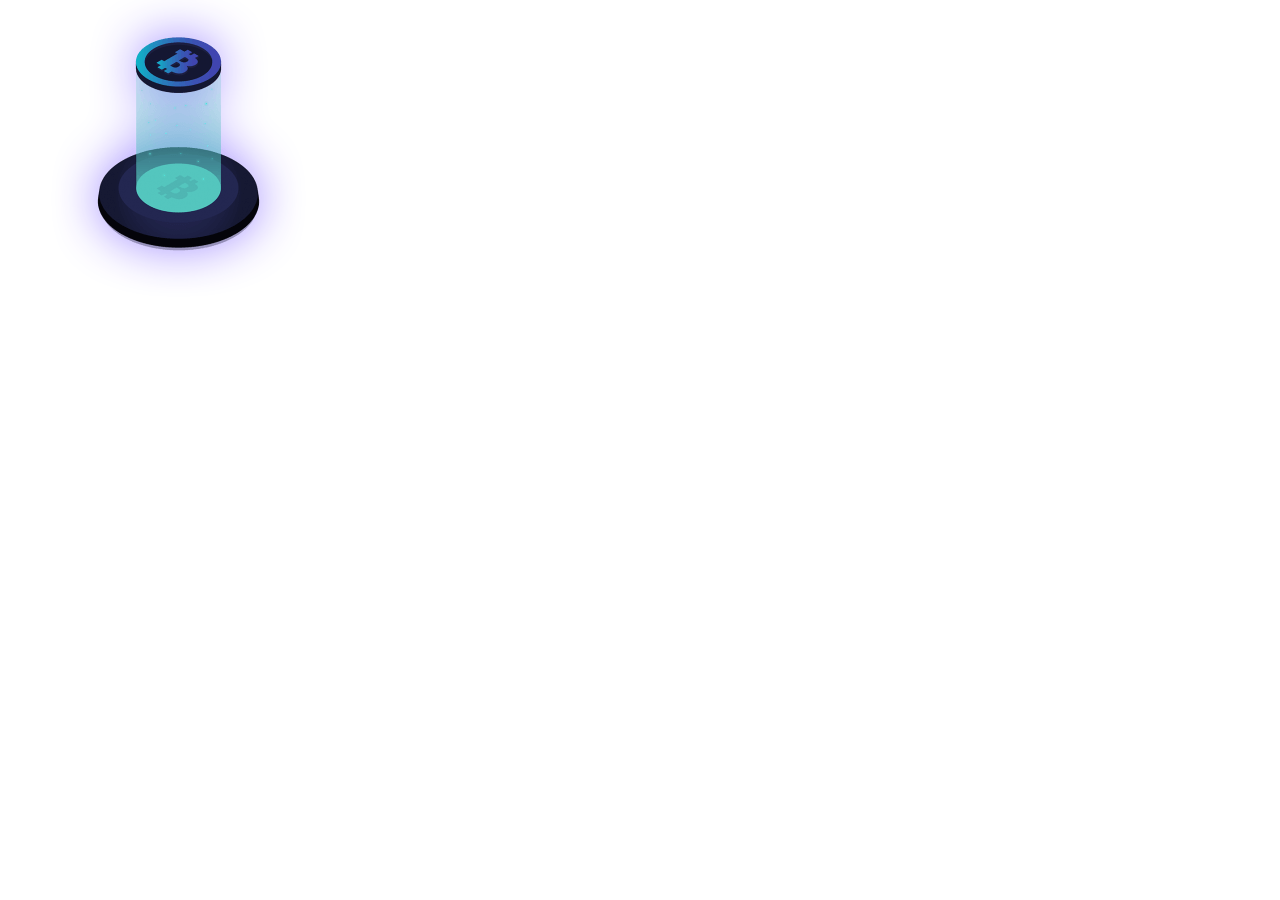
<file: index.html>
<!DOCTYPE html>
<html lang="en">
<head>
    <meta charset="UTF-8">
    <meta name="viewport" content="width=device-width, initial-scale=1.0">
    <title>Document</title>
    <link rel="stylesheet" href="style.css">
</head>
<body>
    

    <div class="header">
        <div class="logo">
            <img src="/banner-thumb-261x300.png" alt="" srcset="">
        </div>
    </div>



</body>
</html>
</file>
<file: style.css>
body{

margin: 0;
box-sizing:content-box;
    /* background-image: url(/thought-catalog-I0TDRP0fj6Y-unsplash.jpg); */

    background-size: 200vh;
    background-position: center;
    background-repeat: no-repeat;
    background-position:initial;
  

}

img{

    position: absolute;
    margin-left: 3rem;
}
</file>
